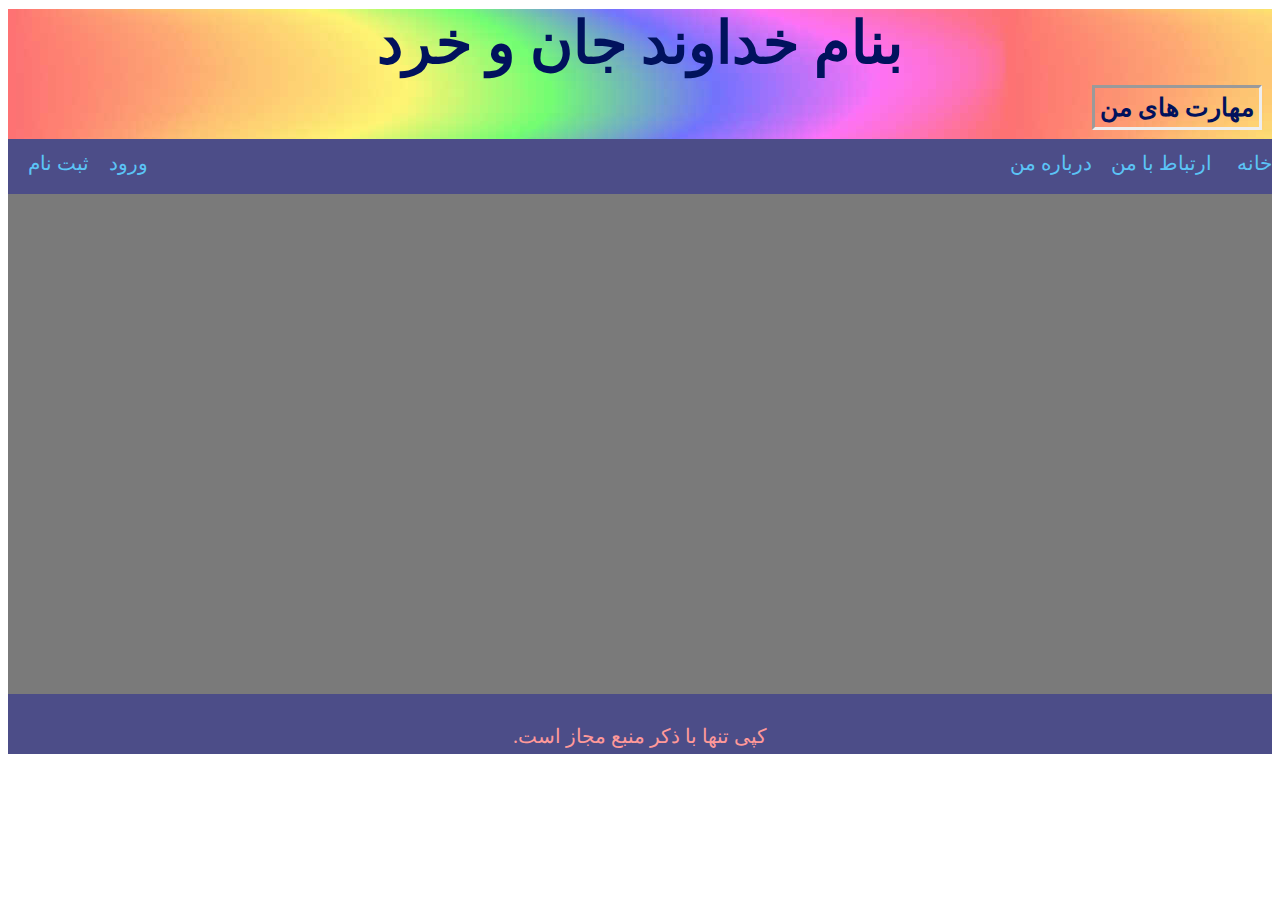
<file: index.html>
<!doctype html>
<html>

<head>
    <meta charset="utf-8">
    <title>index</title>
    <link href="style/style1.css" rel="stylesheet">
</head>

<body>
    <div id="mainDiv">
        <header class="top-index">
            <h3 id="godName">بنام خداوند جان و خرد</h3>
            <h2 id="head-index">مهارت های من</h2>
        </header>
        <nav class="nav"><a class="home" href="index.html">خانه</a><a class="contact" href="contact.html">ارتباط با
                من</a><a class="about" href="about.html">درباره من</a><a class="singUp" href="singup.html">ثبت نام</a><a class="logIn" href="login.html">ورود</a></nav>
        <div>
            <section class="body">
                <article>

                </article>
                <aside>
                </aside>

            </section>
            <footer id="footer">
                <p>کپی تنها با ذکر منبع مجاز است.</p>
            </footer>
        </div>
    </div>
</body>

</html>
</file>
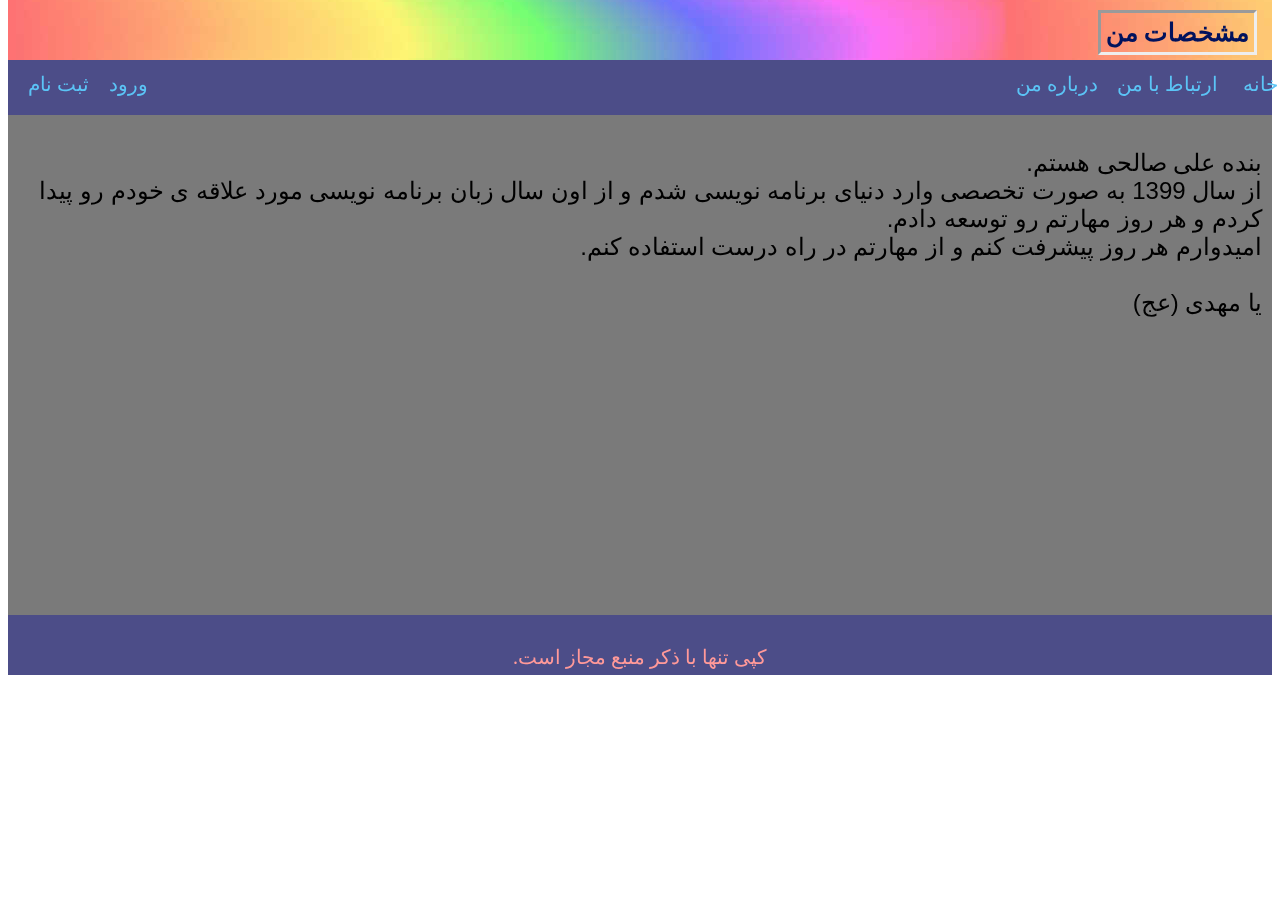
<file: about.html>
<!doctype html>
<html>

<head>
    <meta charset="utf-8">
    <title>index</title>
    <link href="style/style1.css" rel="stylesheet">
</head>

<body>
    <div id="mainDiv">
        <header class="top">
            <h2 class="head"> مشخصات من </h2>
        </header>
        <nav class="nav"><a class="home" href="index.html">خانه</a><a class="contact" href="contact.html">ارتباط با من</a><a class="about" href="about.html">درباره من</a>
            <a class="singUp" href="singup.html">ثبت نام</a><a class="logIn" href="login.html">ورود</a>
        </nav>
        <div>
            <section class="body">
                <article>
                    <p class="paragraf">بنده علی صالحی هستم.<br> از سال 1399 به صورت تخصصی وارد دنیای برنامه نویسی شدم و از اون سال زبان برنامه نویسی مورد علاقه ی خودم رو پیدا کردم و هر روز مهارتم رو توسعه دادم. <br>امیدوارم هر روز پیشرفت کنم و از مهارتم در راه درست استفاده
                        کنم.
                        <br><br>یا مهدی (عج)
                    </p>
                </article>
                <aside>
                </aside>

            </section>
            <footer id="footer">
                <p>کپی تنها با ذکر منبع مجاز است.</p>
            </footer>
        </div>
    </div>
</body>

</html>
</file>
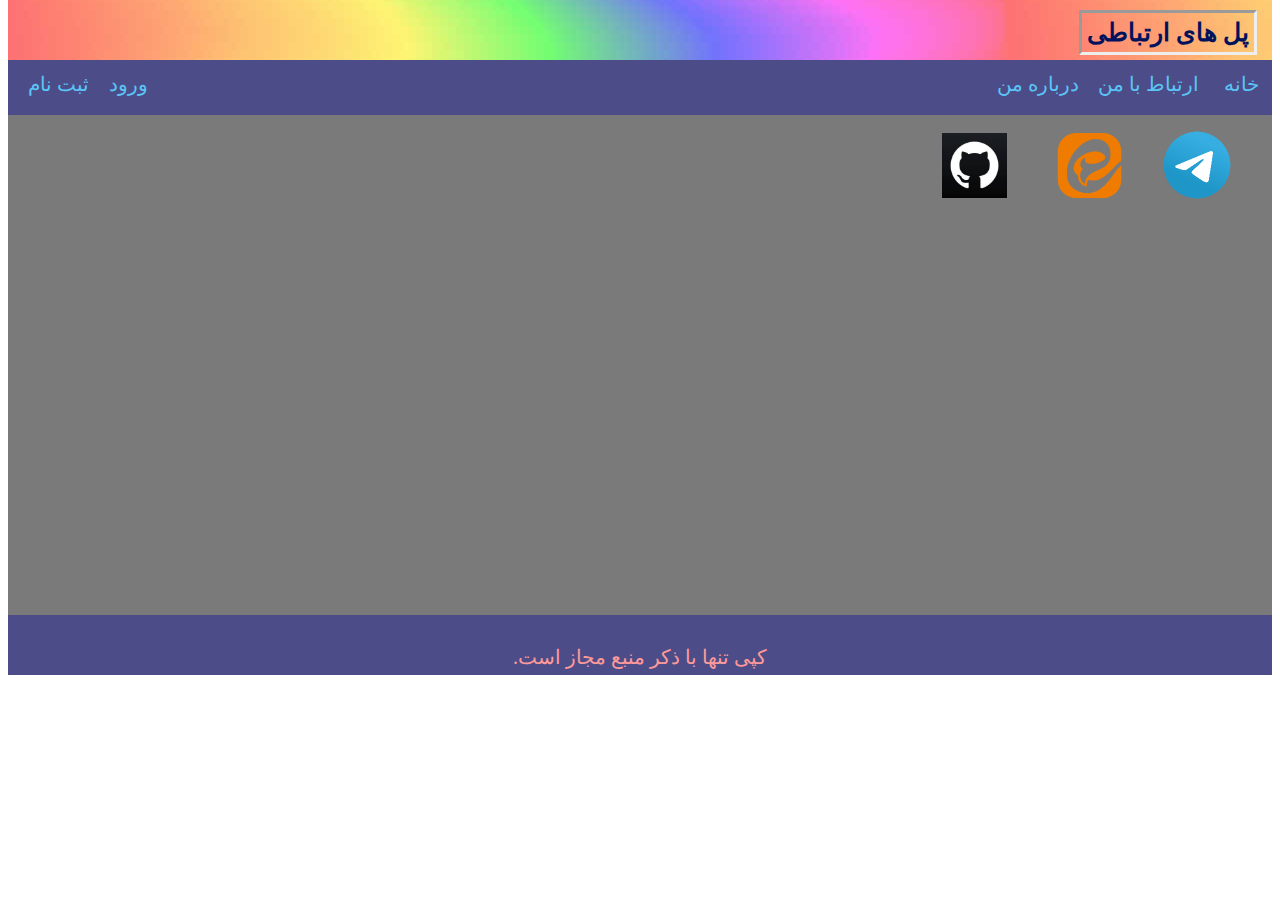
<file: contact.html>
<!doctype html>
<html>

<head>
    <meta charset="utf-8">
    <title>index</title>
    <link href="style/style1.css" rel="stylesheet">
</head>

<body>
    <div id="mainDiv">
        <header class="top">
            <h2 class="head">پل های ارتباطی</h2>
        </header>
        <nav class="nav"><a class="home" href="index.html">خانه</a><a class="contact" href="contact.html">ارتباط با من</a><a class="about" href="about.html">درباره من</a>
            <a class="singUp" href="singup.html">ثبت نام</a><a class="logIn" href="login.html">ورود</a></nav>
        <div>
            <section class="body">
                <article>
                    <div id="logo-telg"><img src="style/Telegram-logo.png" alt="تلگرام" width="150" height="100" onclick="pic1()"></div>
                    <div id="logo-eit"><img src="style/eitaa.png" alt="ایتا" width="65" height="65" onclick="pic2()"></div>
                    <div id="logo-gih"><img src="style/git hub.png" alt="تلگرام" width="65" height="65" onclick="pic3()"></div>

                </article>
                <aside>
                </aside>

            </section>
            <footer id="footer">
                <p>کپی تنها با ذکر منبع مجاز است.</p>
            </footer>
        </div>
    </div>
</body>

</html>
</file>
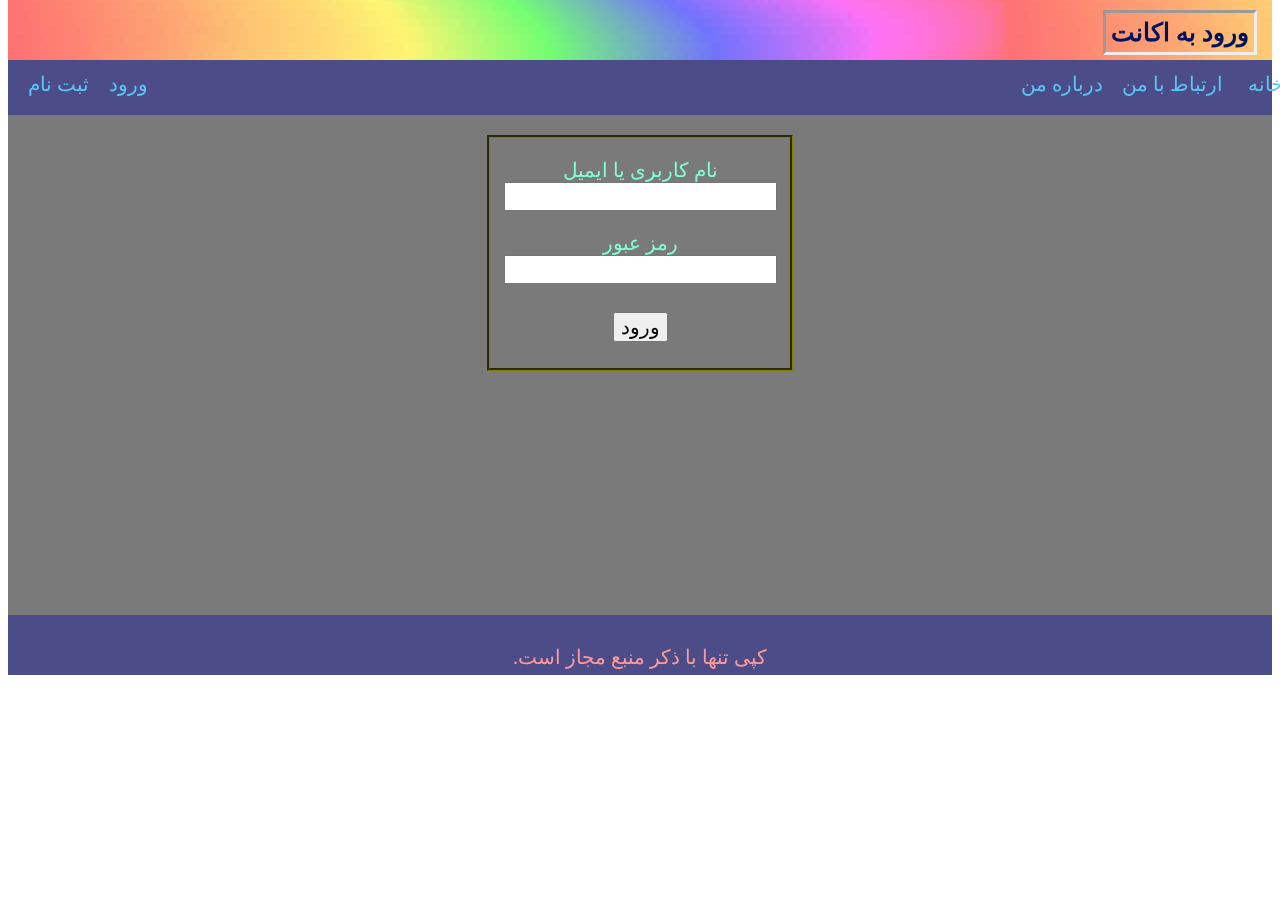
<file: login.html>
<!doctype html>
<html>

<head>
    <meta charset="utf-8">
    <title>index</title>
    <link href="style/style1.css" rel="stylesheet">
    <script lang="javascript" src="Jscript1.js"></script>
</head>

<body>
    <div id="mainDiv">
        <header class="top">
            <h2 class="head">ورود به اکانت</h2>
        </header>
        <nav class="nav"><a class="home" href="index.html">خانه</a><a class="contact" href="contact.html">ارتباط با
                من</a><a class="about" href="about.html">درباره من</a><a class="singUp" href="singup.html">ثبت نام</a><a class="logIn" href="login.html">ورود</a></nav>
        <div>
            <section class="body">
                <article class="log1">
                    <p class="un">نام کاربری یا ایمیل</p>
                    <input type="email" id="em1" style="font-size: 20px;">
                    <p class="pa">رمز عبور</p>
                    <input type="password" id="ps1" style="font-size: 20px;">
                    <br>
                    <br>
                    <input type="button" id="ok1" value="ورود" style="font-size: 20px;" onclick="ch1()">
                </article>
                <aside>
                </aside>

            </section>
            <footer id="footer">
                <p>کپی تنها با ذکر منبع مجاز است.</p>
            </footer>
        </div>
    </div>
</body>

</html>
</file>
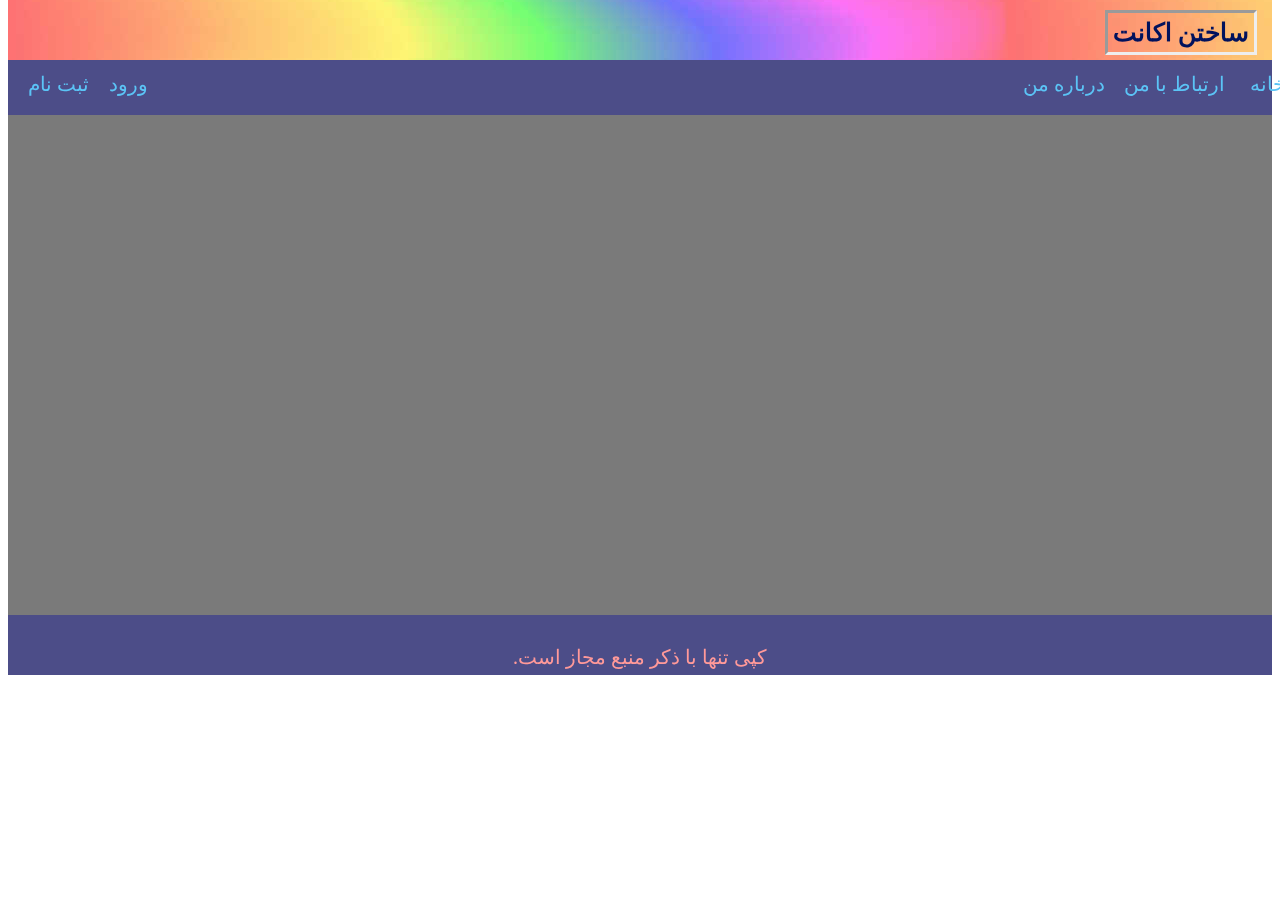
<file: singup.html>
<!doctype html>
<html>

<head>
    <meta charset="utf-8">
    <title>index</title>
    <link href="style/style1.css" rel="stylesheet">
    <script lang="javascript" src="Jscript1.js"></script>
</head>

<body>
    <div id="mainDiv">
        <header class="top">
            <h2 class="head">ساختن اکانت</h2>
        </header>
        <nav class="nav"><a class="home" href="index.html">خانه</a><a class="contact" href="contact.html">ارتباط با
                من</a><a class="about" href="about.html">درباره من</a><a class="singUp" href="singup.html">ثبت نام</a><a class="logIn" href="login.html">ورود</a></nav>
        <div>
            <section class="body">
                <article>
                </article>
                <aside>
                </aside>

            </section>
            <footer id="footer">
                <p>کپی تنها با ذکر منبع مجاز است.</p>
            </footer>
        </div>
    </div>
</body>

</html>
</file>
<file: style/style1.css>
@charset "utf-8";
    /* CSS Document */
    
    #godName {
        font-family: tahoma;
        color: rgb(1, 18, 93);
        text-align: center;
    }
    
    #mainDiv {
        margin-top: -50px;
    }
    
    #head-index {
        font-family: tahoma;
        font-size: 25px;
        color: rgb(1, 18, 93);
        margin-top: -50px;
        margin-right: 10px;
        text-align: right;
        border-style: inset;
        color: rgb(1, 18, 93);
        width: auto;
        float: right;
        padding: 5px;
    }
    
    .head {
        font-family: tahoma;
        font-size: 25px;
        color: rgb(1, 18, 93);
        margin-right: 15px;
        margin-top: 40px;
        text-align: right;
        border-style: inset;
        color: rgb(1, 18, 93);
        width: auto;
        float: right;
        padding: 5px;
    }
    
    .top-index {
        width: auto;
        height: 130px;
        font-family: tahoma;
        font-size: 50px;
        background-color: #9B9B9B;
        text-align: center;
        border-style: inset;
        border-color: #000000;
        margin-top: 20px;
        background-image: url(top-image.jpg);
        border: none;
        float: center;
    }
    
    .top {
        width: auto;
        height: 90px;
        font-family: tahoma;
        font-size: 50px;
        background-color: #9B9B9B;
        text-align: center;
        border-style: inset;
        border-color: #000000;
        margin-top: 20px;
        background-image: url(top-image.jpg);
        border: none;
        float: center;
    }
    
    .nav {
        width: auto;
        height: 55px;
        color: #00FF54;
        background-color: #4C4D88;
        border: none;
    }
    
    .home {
        height: 35px;
        color: #5BC4F6;
        font-size: 20px;
        font-family: tahoma;
        float: right;
        text-align: right;
        margin-right: 30px;
        padding-top: 12px;
        direction: rtl;
        text-decoration: none;
        margin-right: -180px;
    }
    
    .contact {
        height: 35px;
        color: #5BC4F6;
        font-size: 20px;
        font-family: tahoma;
        float: right;
        text-align: center;
        margin-right: 30px;
        padding-top: 12px;
        direction: rtl;
        text-decoration: none;
        margin-right: -120px;
    }
    
    .logIn {
        height: 35px;
        color: #5BC4F6;
        font-size: 20px;
        font-family: tahoma;
        float: left;
        text-align: center;
        margin-left: 20px;
        padding-top: 12px;
        direction: rtl;
        text-decoration: none;
    }
    
    .singUp {
        height: 35px;
        color: #5BC4F6;
        font-size: 20px;
        font-family: tahoma;
        float: left;
        text-align: center;
        margin-left: 20px;
        padding-top: 12px;
        direction: rtl;
        text-decoration: none;
    }
    
    .about {
        height: 35px;
        color: #5BC4F6;
        font-size: 20px;
        font-family: tahoma;
        float: right;
        text-align: center;
        margin-right: 30px;
        padding-top: 12px;
        direction: rtl;
        text-decoration: none;
        margin-right: 0px;
    }
    
    p {
        direction: rtl;
        font-size: 20px;
    }
    
    #footer {
        width: auto;
        height: 50px;
        color: #FF9999;
        font-size: 20px;
        font-family: tahoma;
        background-color: #4C4D88;
        border: none;
        direction: rtl;
        text-align: center;
        padding-top: 10px
    }
    
    .links {
        height: 35px;
        color: #F7292D;
        font-size: 30px;
        font-family: tahoma;
        float: right;
        text-align: center;
        margin-right: 30px;
        padding-top: 12px;
        direction: rtl;
        text-decoration: none;
    }
    
    .body {
        height: 500px;
        width: auto;
        background-color: #7A7A7A;
        overflow: hidden;
    }
    
    .media {
        direction: rtl;
        text-align: center;
    }
    
    .pa {
        margin-bottom: -1px;
    }
    
    .un {
        margin-bottom: -1px;
    }
    
    .log1 {
        height: 230px;
        width: 300px;
        font: tahoma;
        text-align: center;
        margin: auto;
        font-size: 25px;
        color: aquamarine;
        border: groove;
        border-color: olive;
        margin-top: 20px;
    }
    
    .paragraf {
        font-family: F_titr, Arial, Helvetica, sans-serif;
        font-size: 150%;
        padding: 10px;
    }
    
    #logo-telg {
        float: right;
    }
    
    #logo-eit {
        float: right;
        margin-top: 18px;
    }
    
    #logo-gih {
        float: right;
        margin-top: 18px;
        margin-right: 50px;
    }
</file>
